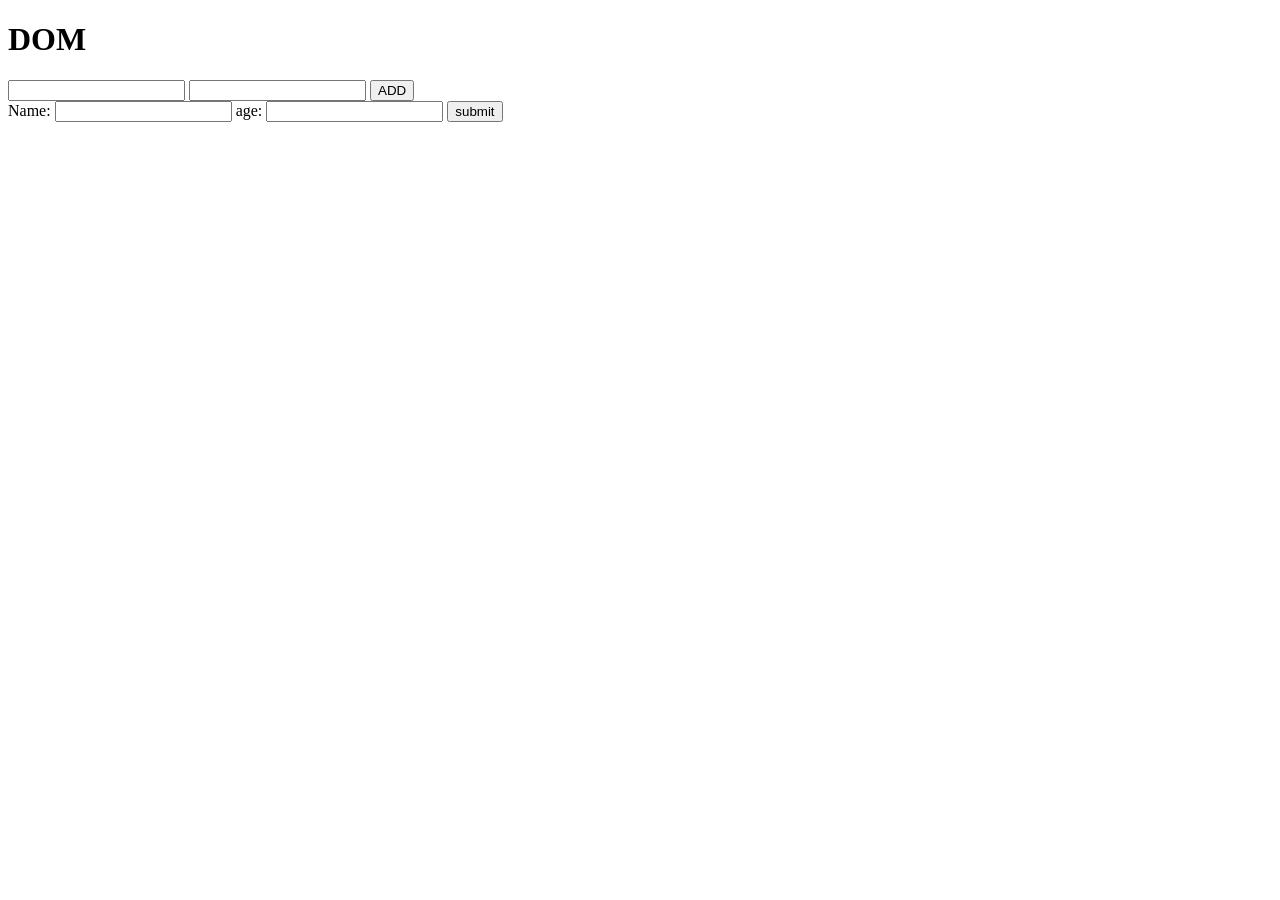
<file: dom.html>
<!DOCTYPE html>
<html lang="en">
<head>
    <meta charset="UTF-8">
    <meta name="viewport" content="width=device-width, initial-scale=1.0">
    <title>Document</title>
</head>
<body>
    <h1 id="h1">DOM</h1>
    
    <input type="text" id="input">
    <input type="text" id="input2">
    <button type="submit" id="btn" onclick="addNum()">ADD</button>

    <div id="show">

    </div>
    <form onsubmit="saveData()">
        <label>Name:</label>
    <input type="text" id="name">
    <label>age:</label>
    <input type="text" id="age">
<button type="submit" id="btn">submit</button>
    </form>
    <script>
        function addNum()
        {
            let val1=Number(document.getElementById("input").value)
        let val2=Number(document.getElementById("input2").value)
        let result=val1+val2;
        let final=document.getElementById("show")

        final.innerHTML=result
        }
        function saveData()
        {
            let n=document.getElementById("name").value
            let b=document.getElementById("age").value
            localStorage.setItem("name",n);
            localStorage.setItem("age",b);
            console.log(localStorage.getItem("name"))
            console.log(localStorage.getItem("age"))
            alert("save the data")
        }
        
    </script>

</body>
</html>
</file>
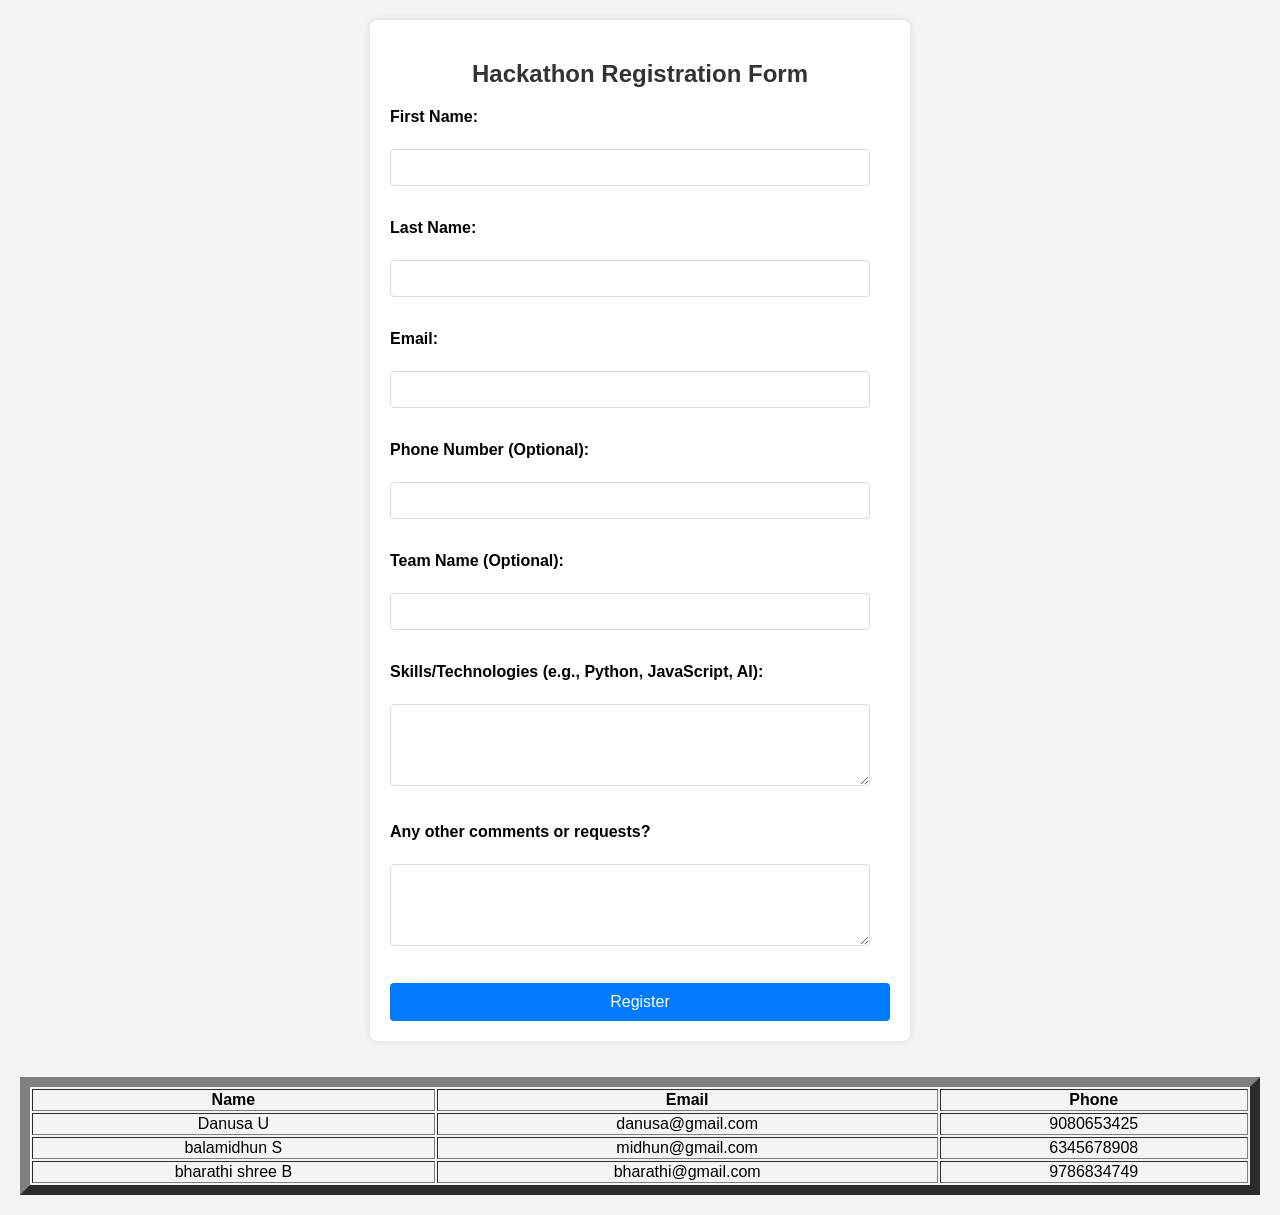
<file: form2.html>
<!DOCTYPE html>
<html>
<body>

<form action="/submit_registration" method="post">
  <h2>Hackathon Registration Form</h2>

  <label for="firstName">First Name:</label><br>
  <input type="text" id="firstName" name="firstName" required><br><br>

  <label for="lastName">Last Name:</label><br>
  <input type="text" id="lastName" name="lastName" required><br><br>

  <label for="email">Email:</label><br>
  <input type="email" id="email" name="email" required><br><br>

  <label for="phone">Phone Number (Optional):</label><br>
  <input type="tel" id="phone" name="phone" required><br><br>

  <label for="teamName">Team Name (Optional):</label><br>
  <input type="text" id="teamName" name="teamName" required><br><br>

  <label for="skills">Skills/Technologies (e.g., Python, JavaScript, AI):</label><br>
  <textarea id="skills" name="skills" rows="4" cols="50" required></textarea><br><br>

  <label for="comments">Any other comments or requests?</label><br>
  <textarea id="comments" name="comments" rows="4" cols="50" required></textarea><br><br>

  <input type="submit" value="Register">
</form><br><br>
<table border="10" style="width:100%; text-align:center;">
  <tr>
    <th>Name</th>
    <th>Email</th>
    <th>Phone</th>
  </tr>
  <tr>
    <td>Danusa U</td>
    <td>danusa@gmail.com</td>
    <td>9080653425</td>
  </tr>
   <tr>
    <td>balamidhun S</td>
    <td>midhun@gmail.com</td>
    <td>6345678908</td>
  </tr>
   <tr>
    <td>bharathi shree B</td>
    <td>bharathi@gmail.com</td>
    <td>9786834749</td>
  </tr>
</table>
<style>
  body {
    font-family: Arial, sans-serif;
    background-color: #f4f4f4;
    margin: 20px;
  }
  form {
    background-color: #fff;
    padding: 20px;
    border-radius: 8px;
    box-shadow: 0 0 10px rgba(0, 0, 0, 0.1);
    max-width: 500px;
    margin: auto;
  }
  h2 {
    text-align: center;
    color: #333;
  }
  label {
    font-weight: bold;
    margin-bottom: 5px;
    display: block;
  }
  input[type="text"],
  input[type="email"],
  input[type="tel"],
  textarea {
    width: calc(100% - 20px);
    padding: 10px;
    margin-bottom: 15px;
    border: 1px solid #ddd;
    border-radius: 4px;
    box-sizing: border-box;
  }
  input[type="submit"] {
    background-color: #007bff;
    color: white;
    padding: 10px 15px;
    border: none;
    border-radius: 4px;
    cursor: pointer;
    font-size: 16px;
    width: 100%;
  }
  input[type="submit"]:hover {
    background-color: #0056b3;
  }
  </style

</body>
</html>
</file>
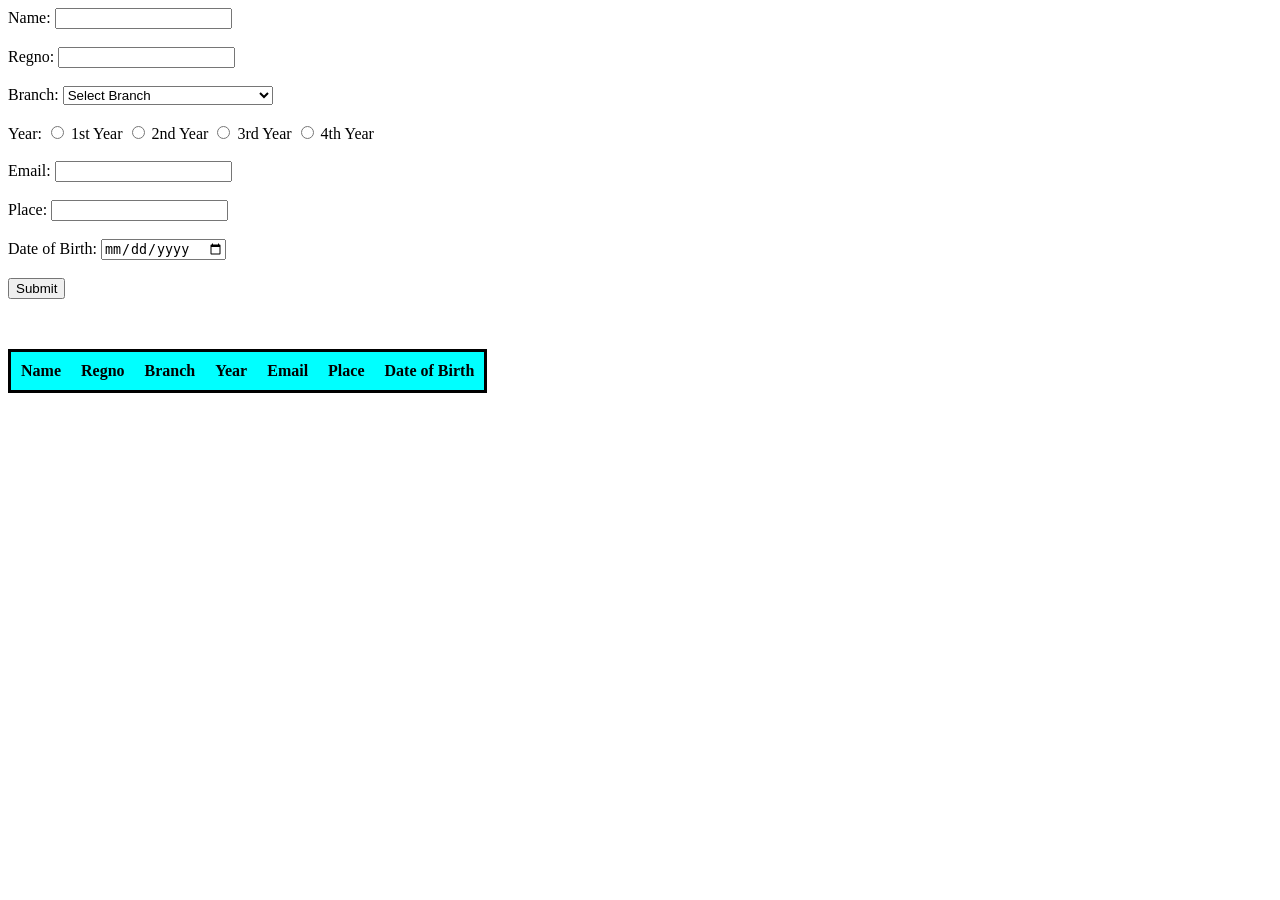
<file: forms.html>
<!doctype html>
<html lang="en">
  <head>
    <meta charset="UTF-8" />
    <meta name="viewport" content="width=device-width, initial-scale=1.0" />
    <title>Forms</title>
  </head>
  <body>
    <form id="studentForm" action="" method="post">
      <label for="name">Name:</label>
      <input type="text" id="name" name="name" required /> <br />
      <br />
      <label for="regno">Regno:</label>
      <input type="text" id="regno" name="regno" required /> <br />
      <br />
      <label for="branch">Branch: </label>
      <select id="branch" name="branch" required>
        <option value="">Select Branch</option>
        <option value="CSE">Computer Science Engineering</option>
        <option value="IT">Information Technology</option>
        <option value="EC">Electronics and Communication</option>
        <option value="EE">Electrical Engineering</option>
      </select>
      <br />
      <br />
      <label for="year">Year:</label>
      <input type="radio" id="year" name="year" value="1" required /> 1st Year
      <input type="radio" id="year" name="year" value="2" required /> 2nd Year
      <input type="radio" id="year" name="year" value="3" required /> 3rd Year
      <input type="radio" id="year" name="year" value="4" required /> 4th Year
      <br />
      <br />
      <label for="email">Email:</label>
      <input type="email" id="email" name="email" required /> <br />
      <br />

      <label for="Place">Place:</label>
      <input type="text" id="Place" name="Place" required /> <br />
      <br />
      <label for="dob">Date of Birth:</label>
      <input type="date" id="dob" name="dob" required /> <br />
      <br />

      <button type="button" onclick="myfun()">Submit</button>
    </form>

    <table style=" background-color: aqua; border: 3px solid black; border-radius: 3px; margin-top: 50px; margin-bottom: 50px; border-collapse: collapse;" cellpadding="10" cellspacing="10">
      <thead>
        <tr>
          <th>Name</th>
          <th>Regno</th>
          <th>Branch</th>
          <th>Year</th>
          <th>Email</th>
          <th>Place</th>
          <th>Date of Birth</th>
        </tr>
      </thead>
      <tbody id="students">
      </tbody>
    </table>
  </body>

  <script>
    function myfun() {
      const form = document.getElementById('studentForm');
      if (!form.checkValidity()) {
        form.reportValidity();
        return;
      }
      const a = document.getElementById("name").value.trim();
      const b = document.getElementById("regno").value.trim();
      const c = document.getElementById("branch").value;
      const yearInput = document.querySelector('input[name="year"]:checked');
      const d = yearInput ? yearInput.value : '';
      const e = document.getElementById("email").value.trim();
      const f = document.getElementById("Place").value.trim();
      const g = document.getElementById("dob").value;

      const tbody = document.getElementById('students');
      const tr = document.createElement('tr');
      [a, b, c, d, e, f, g].forEach(text => {
        const td = document.createElement('td');
        td.textContent = text;
        tr.appendChild(td);
      });
      tbody.appendChild(tr);

      form.reset();
      document.getElementById('name').focus();
    }
  </script>
</html>
</file>
